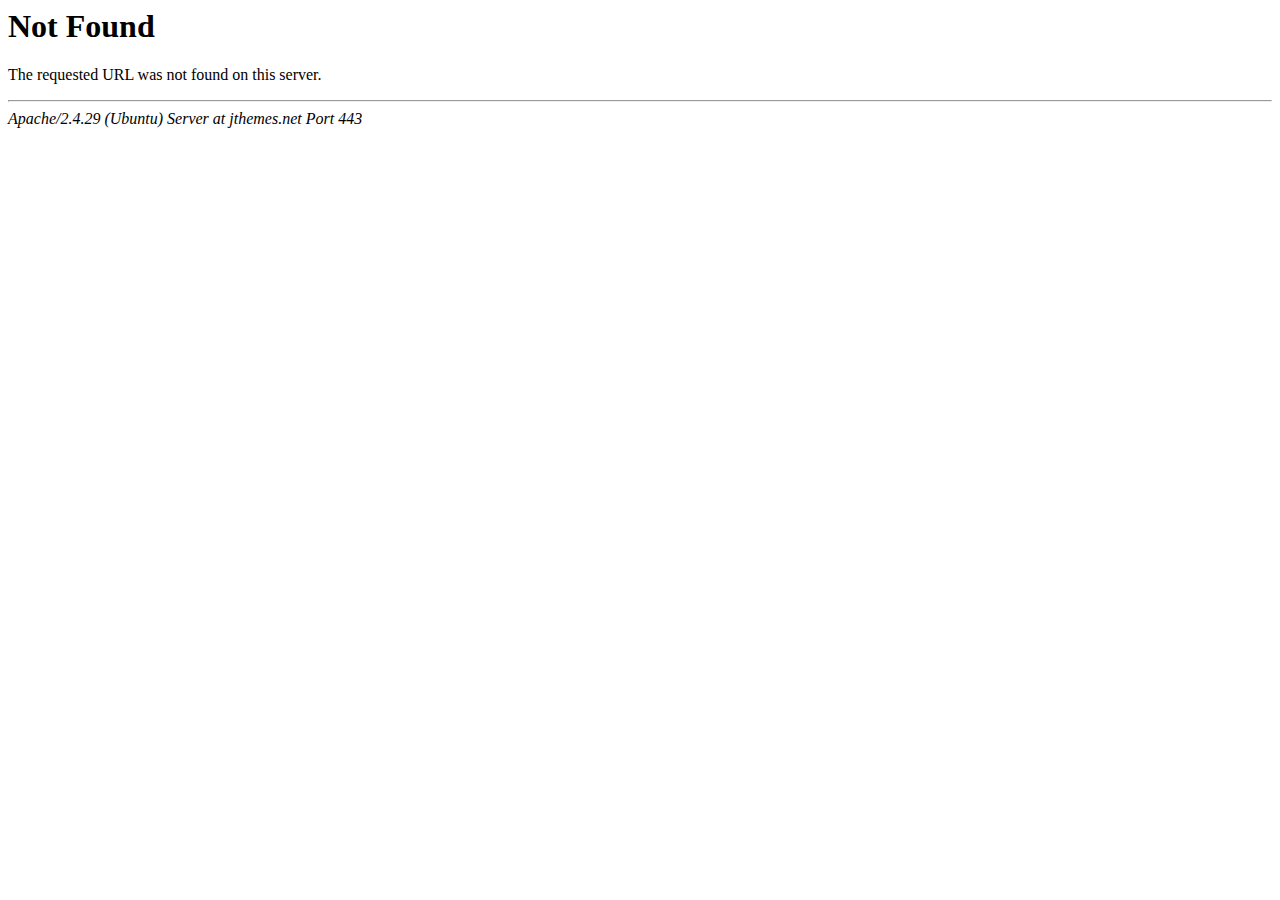
<file: assets/css/owl.video.play.html>
<!DOCTYPE HTML PUBLIC "-//IETF//DTD HTML 2.0//EN">
<html><head>
<title>404 Not Found</title>
</head><body>
<h1>Not Found</h1>
<p>The requested URL was not found on this server.</p>
<hr>
<address>Apache/2.4.29 (Ubuntu) Server at jthemes.net Port 443</address>
</body></html>
</file>
